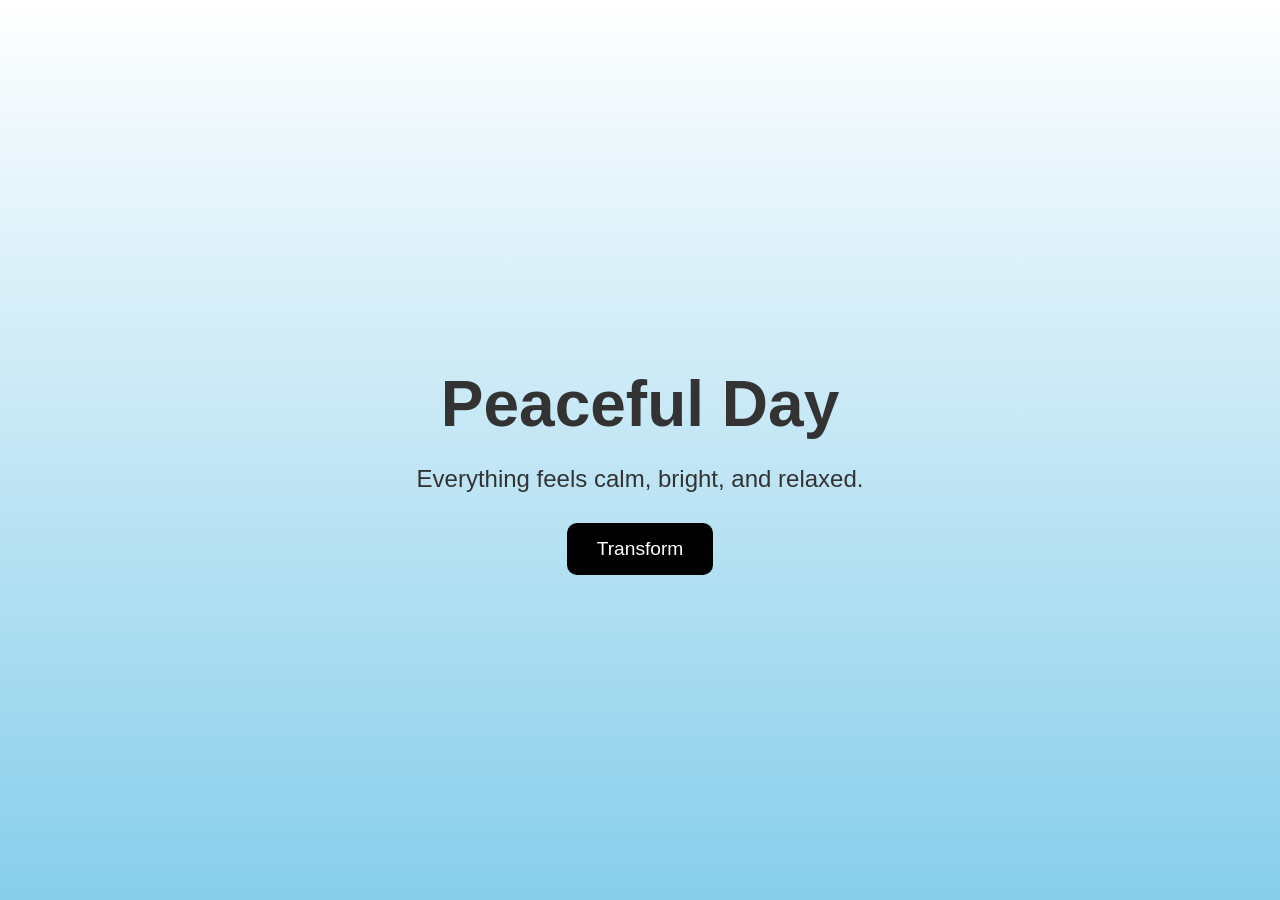
<file: index.html>
<!DOCTYPE html>
<html lang="en">
<head>
    <meta charset="UTF-8">
    <meta name="viewport" content="width=device-width, initial-scale=1.0">
    <title>Transformation Page</title>

    <!-- CSS LINK -->
    <link rel="stylesheet" href="css/style.css">
</head>
<body>

    <div class="container">
        <h1 id="title">Peaceful Day</h1>
        <p id="description">Everything feels calm, bright, and relaxed.</p>

        <button id="transformBtn">Transform</button>
    </div>

    <!-- JS LINK -->
    <script src="js/script.js"></script>

</body>
</html>
</file>
<file: css/style.css>
body {
    margin: 0;
    height: 100vh;
    display: flex;
    justify-content: center;
    align-items: center;
    font-family: Arial, sans-serif;
    background: linear-gradient(to top, #87ceeb, #ffffff);
    transition: background 1s ease;
}

.container {
    text-align: center;
    color: #333;
    transition: all 1s ease;
}

h1 {
    font-size: 4rem;
    margin-bottom: 20px;
}

p {
    font-size: 1.5rem;
    margin-bottom: 30px;
}

button {
    padding: 15px 30px;
    font-size: 1.2rem;
    border: none;
    border-radius: 10px;
    background-color: black;
    color: white;
    cursor: pointer;
}

button:hover {
    background-color: #444;
}

body.night {
    background: linear-gradient(to top, #0a0a2a, #1a1a40);
}

body.night .container {
    color: white;
}
</file>
